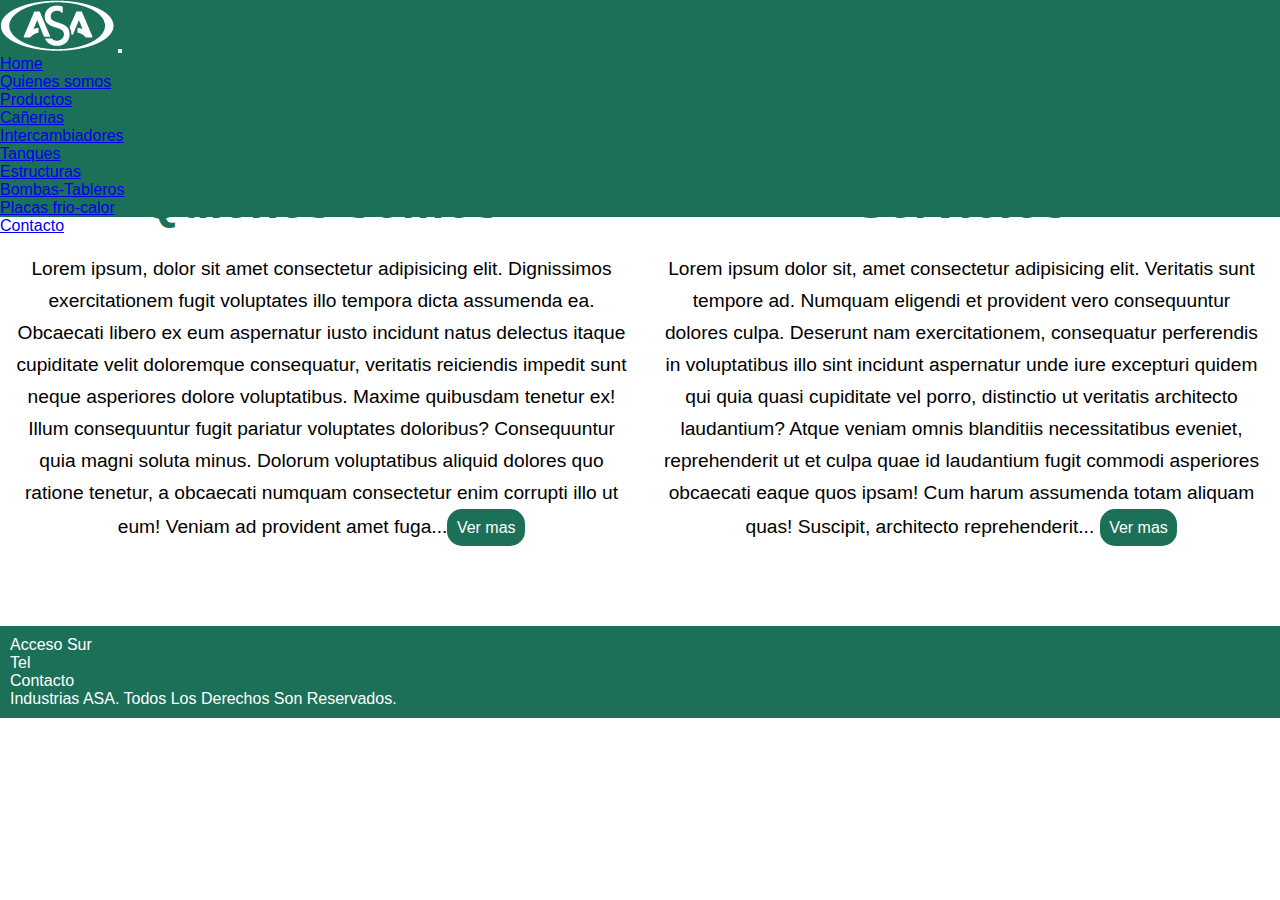
<file: index.html>
<!DOCTYPE html>
<html lang="es">
<head>
    <meta charset="UTF-8">
    <meta http-equiv="X-UA-Compatible" content="IE=edge">
    <meta name="viewport" content="width=device-width, initial-scale=1.0">
    <link rel="stylesheet" href="https://cdnjs.cloudflare.com/ajax/libs/font-awesome/6.1.2/css/all.min.css" integrity="sha512-1sCRPdkRXhBV2PBLUdRb4tMg1w2YPf37qatUFeS7zlBy7jJI8Lf4VHwWfZZfpXtYSLy85pkm9GaYVYMfw5BC1A==" crossorigin="anonymous" referrerpolicy="no-referrer" />
    <link rel="shortcut icon" href="img/ASA logo.png">
    <link rel="stylesheet" href="estilos.css">
    <link href="https://cdn.jsdelivr.net/npm/bootstrap@5.2.0/dist/css/bootstrap.min.css" rel="stylesheet" integrity="sha384-gH2yIJqKdNHPEq0n4Mqa/HGKIhSkIHeL5AyhkYV8i59U5AR6csBvApHHNl/vI1Bx" crossorigin="anonymous">
    <title>Industrias ASA</title>
</head>
<body>
    <header>
    <!--navbar - inicio-->
        <!-- <nav class="navbar navbar-expand-md  navbar-dark">
            <div class="container-fluid">
            <a class="navbar-brand" href="#"><img src="./img/ASA logo.png" alt=""></a>
            <button class="navbar-toggler" type="button" data-bs-toggle="collapse" data-bs-target="#collapsibleNavbar">
                <span class="navbar-toggler-icon"></span>
            </button>
            <div class="collapse navbar-collapse" id="collapsibleNavbar">
                <ul class="navbar-nav">
                <li class="nav-item">
                    <a class="nav-link" href="#">Home</a>
                </li>
                <li class="nav-item">
                    <a class="nav-link" href="./pages/qs.html">Quienes somos</a>
                </li>
                <li class="nav-item dropdown">
                    <a class="nav-link dropdown-toggle" href="#" role="button" data-bs-toggle="dropdown">Productos</a>
                    <ul class="dropdown-menu">
                    <li><a class="dropdown-item" href="#">Division de embotellado</a></li>
                    <li><a class="dropdown-item" href="#">Division de tanques</a></li>
                    <li><a class="dropdown-item" href="#">Energia renovable</a></li>
                    <li><a class="dropdown-item" href="#">Varios</a></li>
                    </ul>
                </li>
                <li class="nav-item">
                    <a class="nav-link" href="#">Contacto</a>
                </li>  
                </ul>
            </div>
            </div>
        </nav> -->
          <!--navbar - inicio-->
          <nav class="navbar navbar-expand-sm navbar-dark">
              <div class="container-fluid">
                <a class="navbar-brand" href="#"><img src="img/ASA logo.png" alt=""></a>
                <button class="navbar-toggler" type="button" data-bs-toggle="collapse" data-bs-target="#collapsibleNavbar">
                  <span class="navbar-toggler-icon"></span>
                </button>
                <div class="collapse navbar-collapse" id="collapsibleNavbar">
                  <ul class="navbar-nav">
                    <li class="nav-item">
                      <a class="nav-link" href="index.html">Home</a>
                    </li>
                    <li class="nav-item">
                      <a class="nav-link" href="./pages/qs.html">Quienes somos</a>
                    </li>
                    <li class="nav-item dropdown">
                      <a class="nav-link dropdown-toggle" href="productos.html" role="button" data-bs-toggle="dropdown">Productos</a>
                      <ul class="dropdown-menu">
                      <li><a class="dropdown-item" href="./pages/cañerias.html">Cañerias</a></li>
                      <li><a class="dropdown-item" href="./pages/intercambiadores.html">Intercambiadores</a></li>
                      <li><a class="dropdown-item" href="./pages/tanques.html">Tanques</a></li>
                      <li><a class="dropdown-item" href="./pages/estructuras.html">Estructuras</a></li>
                      <li><a class="dropdown-item" href="./pages/bombas-tableros.html">Bombas-Tableros</a></li>
                      <li><a class="dropdown-item" href="./pages/placasFC.html">Placas frio-calor</a></li>
                      </ul>
                  </li>
                    <li class="nav-item">
                      <a class="nav-link" href="./pages/contacto.html">Contacto</a>
                    </li>
                  </ul>
                </div>
              </div>
            </nav>
      
    <!-- navbar - fin -->
    </header>

    <main>
        <section class="info">
            <div class="info__qs">
                <h1 class="info__qs__titulo">Quienes somos</h1>
                <p class="info__qs__detalle">Lorem ipsum, dolor sit amet consectetur adipisicing elit. Dignissimos exercitationem fugit voluptates illo tempora dicta assumenda ea. Obcaecati libero ex eum aspernatur iusto incidunt natus delectus itaque cupiditate velit doloremque consequatur, veritatis reiciendis impedit sunt neque asperiores dolore voluptatibus. Maxime quibusdam tenetur ex! Illum consequuntur fugit pariatur voluptates doloribus? Consequuntur quia magni soluta minus. Dolorum voluptatibus aliquid dolores quo ratione tenetur, a obcaecati numquam consectetur enim corrupti illo ut eum! Veniam ad provident amet fuga...<button class="buttonVM"><a class="buttonVM__link" href="./pages/qs.html">Ver mas</a></button</p>
            </div> <br>
            
            <div class="info__servicios">
                <h2 class="info__servicios__titulo">Servicios</h2>
                <p class="info__servicios__detalle">Lorem ipsum dolor sit, amet consectetur adipisicing elit. Veritatis sunt tempore ad. Numquam eligendi et provident vero consequuntur dolores culpa. Deserunt nam exercitationem, consequatur perferendis in voluptatibus illo sint incidunt aspernatur unde iure excepturi quidem qui quia quasi cupiditate vel porro, distinctio ut veritatis architecto laudantium? Atque veniam omnis blanditiis necessitatibus eveniet, reprehenderit ut et culpa quae id laudantium fugit commodi asperiores obcaecati eaque quos ipsam! Cum harum assumenda totam aliquam quas! Suscipit, architecto reprehenderit... <button class="buttonVM"><a class="buttonVM__link" href="">Ver mas</a></button></p>
            </div>

        </section>
    </main>

    <footer class="foot">
        <aside class="foot__inf"><a href="#"><i class="fa-solid fa-location-dot"></i></a>acceso sur</aside>
        <aside class="foot__inf"><a href="#"><i class="fa-solid fa-phone"></i></a> tel</aside>
        <aside class="foot__inf"><a href="#"><i class="fa-solid fa-at"></i></a> contacto</aside>
        <aside class="foot__inf">Industrias ASA. Todos los derechos son reservados.</aside>
    </footer>



<script src="https://cdn.jsdelivr.net/npm/@popperjs/core@2.11.5/dist/umd/popper.min.js" integrity="sha384-Xe+8cL9oJa6tN/veChSP7q+mnSPaj5Bcu9mPX5F5xIGE0DVittaqT5lorf0EI7Vk" crossorigin="anonymous"></script>
<script src="https://cdn.jsdelivr.net/npm/bootstrap@5.2.0/dist/js/bootstrap.min.js" integrity="sha384-ODmDIVzN+pFdexxHEHFBQH3/9/vQ9uori45z4JjnFsRydbmQbmL5t1tQ0culUzyK" crossorigin="anonymous"></script>
</body>
</html>
</file>
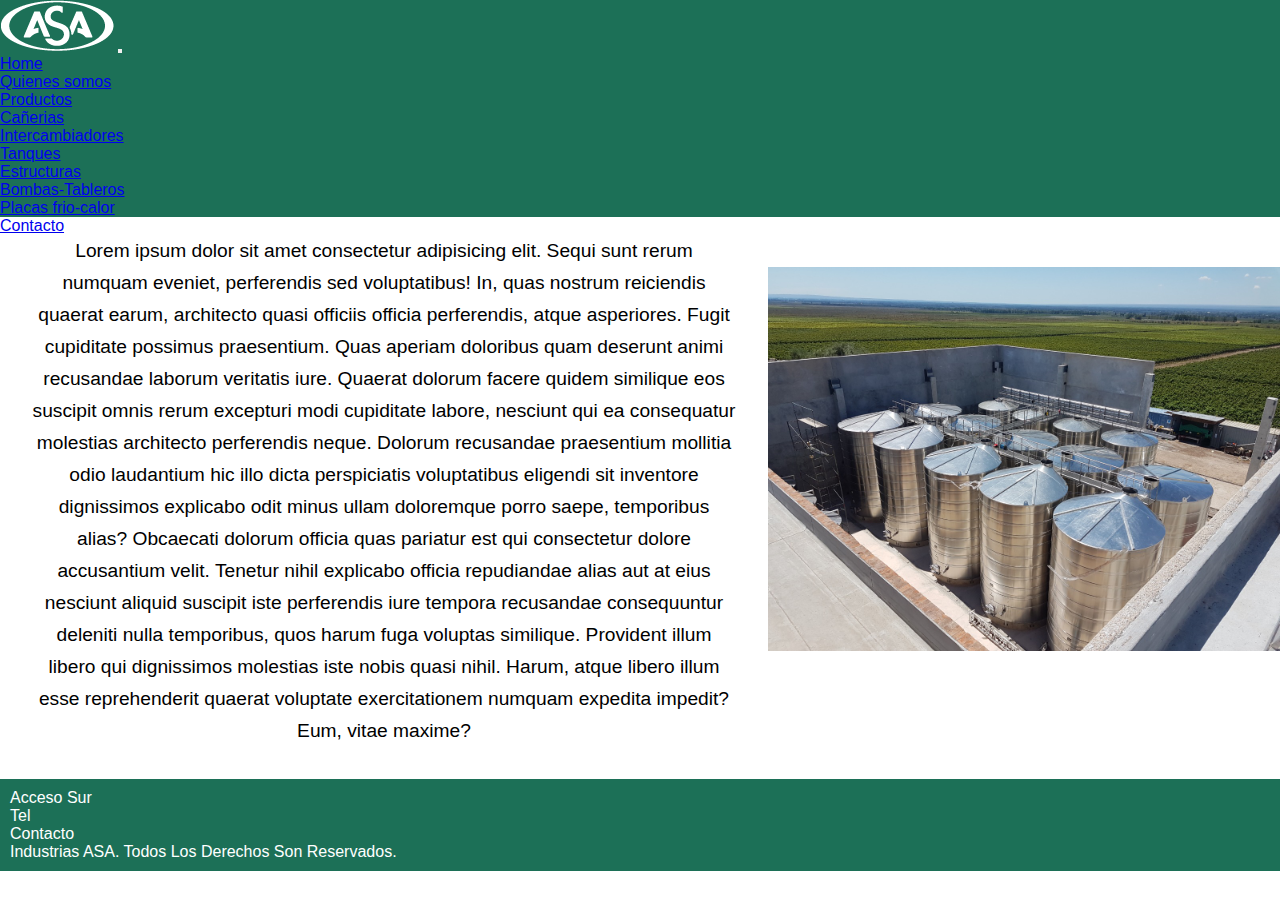
<file: tanques.html>
<!DOCTYPE html>
<html lang="es">
<head>
    <meta charset="UTF-8">
    <meta http-equiv="X-UA-Compatible" content="IE=edge">
    <meta name="viewport" content="width=device-width, initial-scale=1.0">
    <link rel="stylesheet" href="https://cdnjs.cloudflare.com/ajax/libs/font-awesome/6.1.2/css/all.min.css" integrity="sha512-1sCRPdkRXhBV2PBLUdRb4tMg1w2YPf37qatUFeS7zlBy7jJI8Lf4VHwWfZZfpXtYSLy85pkm9GaYVYMfw5BC1A==" crossorigin="anonymous" referrerpolicy="no-referrer" />
    <link rel="shortcut icon" href="../img/ASA logo.png">
    <link rel="stylesheet" href="../estilos.css">
    <link href="https://cdn.jsdelivr.net/npm/bootstrap@5.2.0/dist/css/bootstrap.min.css" rel="stylesheet" integrity="sha384-gH2yIJqKdNHPEq0n4Mqa/HGKIhSkIHeL5AyhkYV8i59U5AR6csBvApHHNl/vI1Bx" crossorigin="anonymous">
    <title>Industrias ASA | Tanques</title>
</head>
<body>
    <header>
        <!--navbar - inicio-->
        <nav class="navbar navbar-expand-sm navbar-dark">
            <div class="container-fluid">
              <a class="navbar-brand" href="#"><img src="../img/ASA logo.png" alt=""></a>
              <button class="navbar-toggler" type="button" data-bs-toggle="collapse" data-bs-target="#collapsibleNavbar">
                <span class="navbar-toggler-icon"></span>
              </button>
              <div class="collapse navbar-collapse" id="collapsibleNavbar">
                <ul class="navbar-nav">
                  <li class="nav-item">
                    <a class="nav-link" href="../index.html">Home</a>
                  </li>
                  <li class="nav-item">
                    <a class="nav-link" href="qs.html">Quienes somos</a>
                  </li>
                  <li class="nav-item dropdown">
                    <a class="nav-link dropdown-toggle" href="productos.html" role="button" data-bs-toggle="dropdown">Productos</a>
                    <ul class="dropdown-menu">
                    <li><a class="dropdown-item" href="cañerias.html">Cañerias</a></li>
                    <li><a class="dropdown-item" href="intercambiadores.html">Intercambiadores</a></li>
                    <li><a class="dropdown-item" href="#">Tanques</a></li>
                    <li><a class="dropdown-item" href="estructuras.html">Estructuras</a></li>
                    <li><a class="dropdown-item" href="bombas-tableros.html">Bombas-Tableros</a></li>
                    <li><a class="dropdown-item" href="placasFC.html">Placas frio-calor</a></li>
                    </ul>
                </li>
                  <li class="nav-item">
                    <a class="nav-link" href="contacto.html">Contacto</a>
                  </li>
                </ul>
              </div>
            </div>
          </nav>
    </header>
    <main class="info">
        <div class="info__tanques">
            <h1 class="info__tanques__titulo">Tanques</h1>
            <p class="info__tanques__detalle">Lorem ipsum dolor sit amet consectetur adipisicing elit. Sequi sunt rerum numquam eveniet, perferendis sed voluptatibus! In, quas nostrum reiciendis quaerat earum, architecto quasi officiis officia perferendis, atque asperiores. Fugit cupiditate possimus praesentium. Quas aperiam doloribus quam deserunt animi recusandae laborum veritatis iure. Quaerat dolorum facere quidem similique eos suscipit omnis rerum excepturi modi cupiditate labore, nesciunt qui ea consequatur molestias architecto perferendis neque. Dolorum recusandae praesentium mollitia odio laudantium hic illo dicta perspiciatis voluptatibus eligendi sit inventore dignissimos explicabo odit minus ullam doloremque porro saepe, temporibus alias? Obcaecati dolorum officia quas pariatur est qui consectetur dolore accusantium velit. Tenetur nihil explicabo officia repudiandae alias aut at eius nesciunt aliquid suscipit iste perferendis iure tempora recusandae consequuntur deleniti nulla temporibus, quos harum fuga voluptas similique. Provident illum libero qui dignissimos molestias iste nobis quasi nihil. Harum, atque libero illum esse reprehenderit quaerat voluptate exercitationem numquam expedita impedit? Eum, vitae maxime?</p>
        </div>
        <div class="info__img">
            <div class="info__img__img">
                <img src="../img/tanques1.jpeg" alt="">
            </div>
        </div>
    </main>

    <footer class="foot">
        <aside class="foot__inf"><a href="#"><i class="fa-solid fa-location-dot"></i></a>acceso sur</aside>
        <aside class="foot__inf"><a href="#"><i class="fa-solid fa-phone"></i></a> tel</aside>
        <aside class="foot__inf"><a href="#"><i class="fa-solid fa-at"></i></a> contacto</aside>
        <aside class="foot__inf">Industrias ASA. Todos los derechos son reservados.</aside>


        <script src="https://cdn.jsdelivr.net/npm/@popperjs/core@2.11.5/dist/umd/popper.min.js" integrity="sha384-Xe+8cL9oJa6tN/veChSP7q+mnSPaj5Bcu9mPX5F5xIGE0DVittaqT5lorf0EI7Vk" crossorigin="anonymous"></script>
    <script src="https://cdn.jsdelivr.net/npm/bootstrap@5.2.0/dist/js/bootstrap.min.js" integrity="sha384-ODmDIVzN+pFdexxHEHFBQH3/9/vQ9uori45z4JjnFsRydbmQbmL5t1tQ0culUzyK" crossorigin="anonymous"></script>
</body>
</html>
</file>
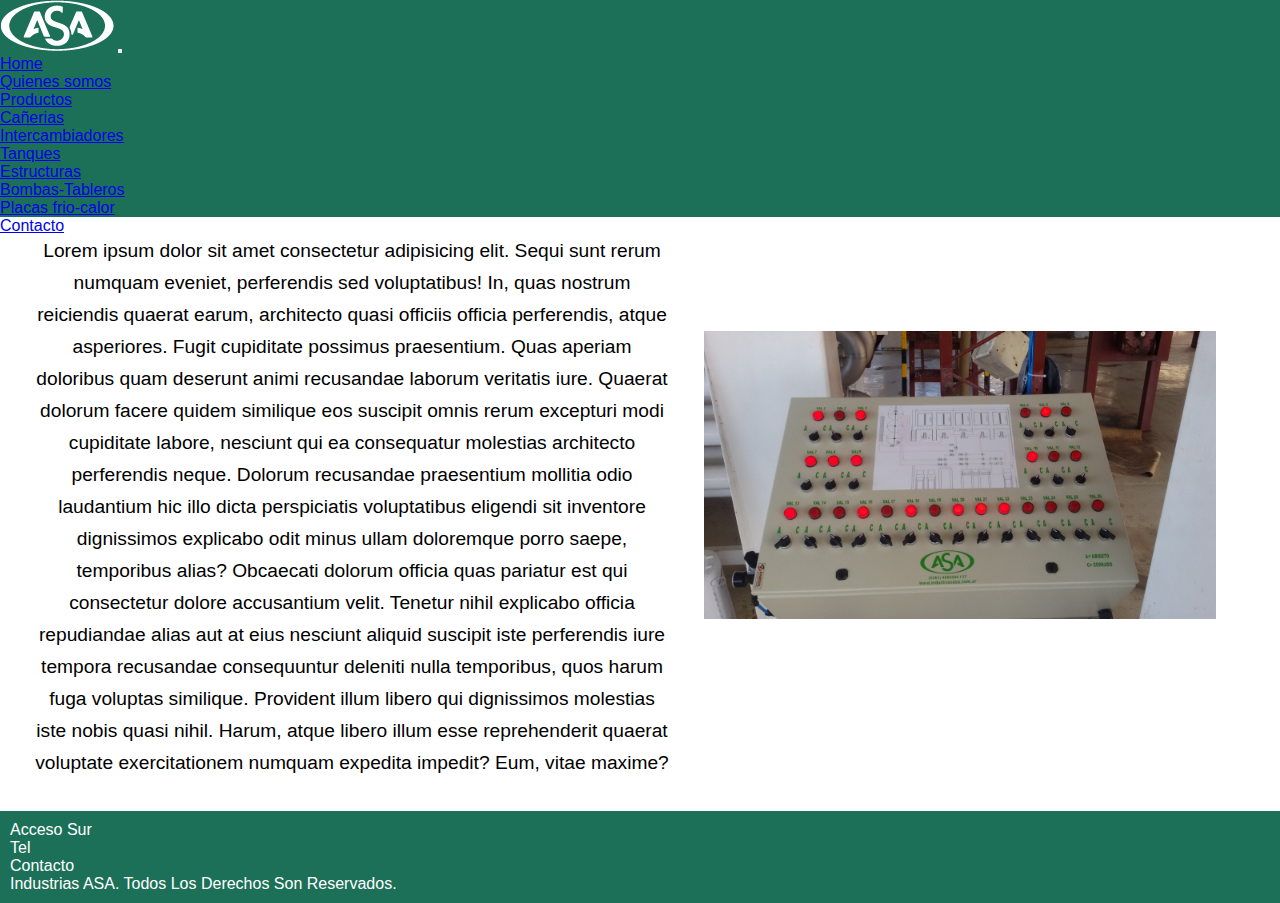
<file: pages/bombas-tableros.html>
<!DOCTYPE html>
<html lang="es">
<head>
    <meta charset="UTF-8">
    <meta http-equiv="X-UA-Compatible" content="IE=edge">
    <meta name="viewport" content="width=device-width, initial-scale=1.0">
    <link rel="stylesheet" href="https://cdnjs.cloudflare.com/ajax/libs/font-awesome/6.1.2/css/all.min.css" integrity="sha512-1sCRPdkRXhBV2PBLUdRb4tMg1w2YPf37qatUFeS7zlBy7jJI8Lf4VHwWfZZfpXtYSLy85pkm9GaYVYMfw5BC1A==" crossorigin="anonymous" referrerpolicy="no-referrer" />
    <link rel="shortcut icon" href="../img/ASA logo.png">
    <link rel="stylesheet" href="../estilos.css">
    <link href="https://cdn.jsdelivr.net/npm/bootstrap@5.2.0/dist/css/bootstrap.min.css" rel="stylesheet" integrity="sha384-gH2yIJqKdNHPEq0n4Mqa/HGKIhSkIHeL5AyhkYV8i59U5AR6csBvApHHNl/vI1Bx" crossorigin="anonymous">
    <title>Industrias ASA | Bombas-Tableros</title>
</head>
<body>
    <header>
        <!--navbar - inicio-->
        <nav class="navbar navbar-expand-sm navbar-dark">
            <div class="container-fluid">
              <a class="navbar-brand" href="#"><img src="../img/ASA logo.png" alt=""></a>
              <button class="navbar-toggler" type="button" data-bs-toggle="collapse" data-bs-target="#collapsibleNavbar">
                <span class="navbar-toggler-icon"></span>
              </button>
              <div class="collapse navbar-collapse" id="collapsibleNavbar">
                <ul class="navbar-nav">
                  <li class="nav-item">
                    <a class="nav-link" href="../index.html">Home</a>
                  </li>
                  <li class="nav-item">
                    <a class="nav-link" href="qs.html">Quienes somos</a>
                  </li>
                  <li class="nav-item dropdown">
                    <a class="nav-link dropdown-toggle" href="productos.html" role="button" data-bs-toggle="dropdown">Productos</a>
                    <ul class="dropdown-menu">
                    <li><a class="dropdown-item" href="cañerias.html">Cañerias</a></li>
                    <li><a class="dropdown-item" href="intercambiadores.html">Intercambiadores</a></li>
                    <li><a class="dropdown-item" href="tanques.html">Tanques</a></li>
                    <li><a class="dropdown-item" href="estructuras.html">Estructuras</a></li>
                    <li><a class="dropdown-item" href="#">Bombas-Tableros</a></li>
                    <li><a class="dropdown-item" href="placasFC.html">Placas frio-calor</a></li>
                    </ul>
                </li>
                  <li class="nav-item">
                    <a class="nav-link" href="contacto.html">Contacto</a>
                  </li>
                </ul>
              </div>
            </div>
          </nav>
    </header>
    <main class="info">
        <div class="info__byt">
            <h1 class="info__byt__titulo">Bombas y Tableros</h1>
            <p class="info__byt__detalle">Lorem ipsum dolor sit amet consectetur adipisicing elit. Sequi sunt rerum numquam eveniet, perferendis sed voluptatibus! In, quas nostrum reiciendis quaerat earum, architecto quasi officiis officia perferendis, atque asperiores. Fugit cupiditate possimus praesentium. Quas aperiam doloribus quam deserunt animi recusandae laborum veritatis iure. Quaerat dolorum facere quidem similique eos suscipit omnis rerum excepturi modi cupiditate labore, nesciunt qui ea consequatur molestias architecto perferendis neque. Dolorum recusandae praesentium mollitia odio laudantium hic illo dicta perspiciatis voluptatibus eligendi sit inventore dignissimos explicabo odit minus ullam doloremque porro saepe, temporibus alias? Obcaecati dolorum officia quas pariatur est qui consectetur dolore accusantium velit. Tenetur nihil explicabo officia repudiandae alias aut at eius nesciunt aliquid suscipit iste perferendis iure tempora recusandae consequuntur deleniti nulla temporibus, quos harum fuga voluptas similique. Provident illum libero qui dignissimos molestias iste nobis quasi nihil. Harum, atque libero illum esse reprehenderit quaerat voluptate exercitationem numquam expedita impedit? Eum, vitae maxime?</p>
        </div>
        <div class="info__img">
            <div class="info__img__img">
                <img src="../img/tablero.jpeg" alt="">
            </div>
        </div>
    </main>

     <footer class="foot">
      <aside class="foot__inf"><a href="#"><i class="fa-solid fa-location-dot"></i></a>acceso sur</aside>
      <aside class="foot__inf"><a href="#"><i class="fa-solid fa-phone"></i></a> tel</aside>
      <aside class="foot__inf"><a href="#"><i class="fa-solid fa-at"></i></a> contacto</aside>
      <aside class="foot__inf">Industrias ASA. Todos los derechos son reservados.</aside>


      <script src="https://cdn.jsdelivr.net/npm/@popperjs/core@2.11.5/dist/umd/popper.min.js" integrity="sha384-Xe+8cL9oJa6tN/veChSP7q+mnSPaj5Bcu9mPX5F5xIGE0DVittaqT5lorf0EI7Vk" crossorigin="anonymous"></script>
  <script src="https://cdn.jsdelivr.net/npm/bootstrap@5.2.0/dist/js/bootstrap.min.js" integrity="sha384-ODmDIVzN+pFdexxHEHFBQH3/9/vQ9uori45z4JjnFsRydbmQbmL5t1tQ0culUzyK" crossorigin="anonymous"></script>
</body>
</html>
</file>
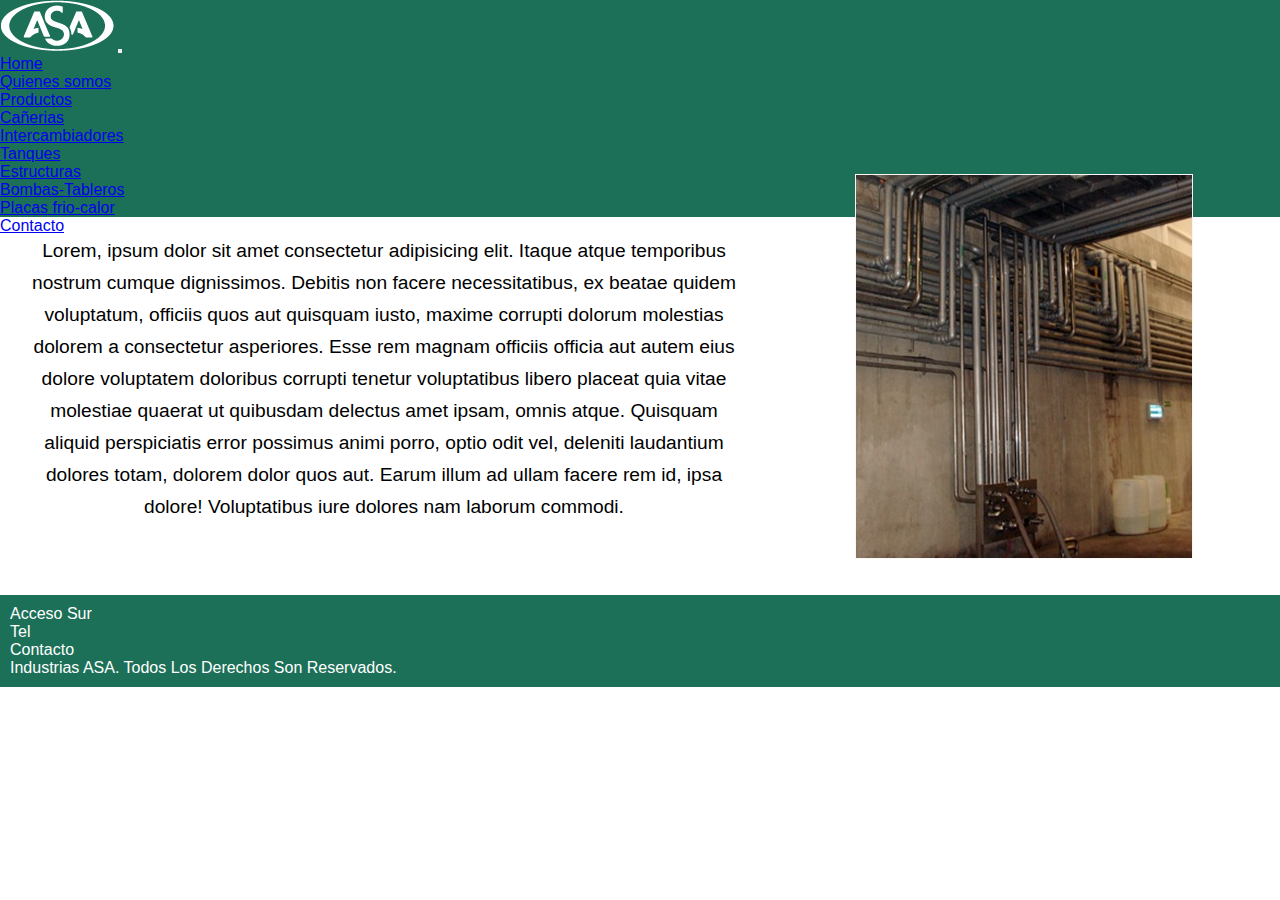
<file: pages/cañerias.html>
<!DOCTYPE html>
<html lang="es">
<head>
    <meta charset="UTF-8">
    <meta http-equiv="X-UA-Compatible" content="IE=edge">
    <meta name="viewport" content="width=device-width, initial-scale=1.0">
    <link rel="stylesheet" href="https://cdnjs.cloudflare.com/ajax/libs/font-awesome/6.1.2/css/all.min.css" integrity="sha512-1sCRPdkRXhBV2PBLUdRb4tMg1w2YPf37qatUFeS7zlBy7jJI8Lf4VHwWfZZfpXtYSLy85pkm9GaYVYMfw5BC1A==" crossorigin="anonymous" referrerpolicy="no-referrer" />
    <link rel="shortcut icon" href="../img/ASA logo.png">
    <link rel="stylesheet" href="../estilos.css">
    <link href="https://cdn.jsdelivr.net/npm/bootstrap@5.2.0/dist/css/bootstrap.min.css" rel="stylesheet" integrity="sha384-gH2yIJqKdNHPEq0n4Mqa/HGKIhSkIHeL5AyhkYV8i59U5AR6csBvApHHNl/vI1Bx" crossorigin="anonymous">
    <title>Industrias ASA | Cañerias</title>
</head>
<body>
    <header>
        <!--navbar - inicio-->
        <nav class="navbar navbar-expand-sm navbar-dark">
            <div class="container-fluid">
              <a class="navbar-brand" href="#"><img src="../img/ASA logo.png" alt=""></a>
              <button class="navbar-toggler" type="button" data-bs-toggle="collapse" data-bs-target="#collapsibleNavbar">
                <span class="navbar-toggler-icon"></span>
              </button>
              <div class="collapse navbar-collapse" id="collapsibleNavbar">
                <ul class="navbar-nav">
                  <li class="nav-item">
                    <a class="nav-link" href="../index.html">Home</a>
                  </li>
                  <li class="nav-item">
                    <a class="nav-link" href="qs.html">Quienes somos</a>
                  </li>
                  <li class="nav-item dropdown">
                    <a class="nav-link dropdown-toggle" href="productos.html" role="button" data-bs-toggle="dropdown">Productos</a>
                    <ul class="dropdown-menu">
                    <li><a class="dropdown-item" href="#">Cañerias</a></li>
                    <li><a class="dropdown-item" href="intercambiadores.html">Intercambiadores</a></li>
                    <li><a class="dropdown-item" href="tanques.html">Tanques</a></li>
                    <li><a class="dropdown-item" href="estructuras.html">Estructuras</a></li>
                    <li><a class="dropdown-item" href="bombas-tableros.html">Bombas-Tableros</a></li>
                    <li><a class="dropdown-item" href="placasFC.html">Placas frio-calor</a></li>
                    </ul>
                </li>
                  <li class="nav-item">
                    <a class="nav-link" href="contacto.html">Contacto</a>
                  </li>
                </ul>
              </div>
            </div>
          </nav>
    </header>
    <main class="info">
        <div class="info__cañerias">
          <h1 class="info__cañerias__titulo">Cañerias</h1>
            <p class="info__cañerias__detalle">Lorem, ipsum dolor sit amet consectetur adipisicing elit. Itaque atque temporibus nostrum cumque dignissimos. Debitis non facere necessitatibus, ex beatae quidem voluptatum, officiis quos aut quisquam iusto, maxime corrupti dolorum molestias dolorem a consectetur asperiores. Esse rem magnam officiis officia aut autem eius dolore voluptatem doloribus corrupti tenetur voluptatibus libero placeat quia vitae molestiae quaerat ut quibusdam delectus amet ipsam, omnis atque. Quisquam aliquid perspiciatis error possimus animi porro, optio odit vel, deleniti laudantium dolores totam, dolorem dolor quos aut. Earum illum ad ullam facere rem id, ipsa dolore! Voluptatibus iure dolores nam laborum commodi.</p>
        </div>
        <div class="info__img">
          <div class="info__img__img">
            <img src="../img/cañerias.jpeg" alt="">
          </div>
        </div>
    </main>


    <footer class="foot">
      <aside class="foot__inf"><a href="#"><i class="fa-solid fa-location-dot"></i></a>acceso sur</aside>
      <aside class="foot__inf"><a href="#"><i class="fa-solid fa-phone"></i></a> tel</aside>
      <aside class="foot__inf"><a href="#"><i class="fa-solid fa-at"></i></a> contacto</aside>
      <aside class="foot__inf">Industrias ASA. Todos los derechos son reservados.</aside>
  </footer>









    <script src="https://cdn.jsdelivr.net/npm/@popperjs/core@2.11.5/dist/umd/popper.min.js" integrity="sha384-Xe+8cL9oJa6tN/veChSP7q+mnSPaj5Bcu9mPX5F5xIGE0DVittaqT5lorf0EI7Vk" crossorigin="anonymous"></script>
<script src="https://cdn.jsdelivr.net/npm/bootstrap@5.2.0/dist/js/bootstrap.min.js" integrity="sha384-ODmDIVzN+pFdexxHEHFBQH3/9/vQ9uori45z4JjnFsRydbmQbmL5t1tQ0culUzyK" crossorigin="anonymous"></script>
</body>
</html>
</file>
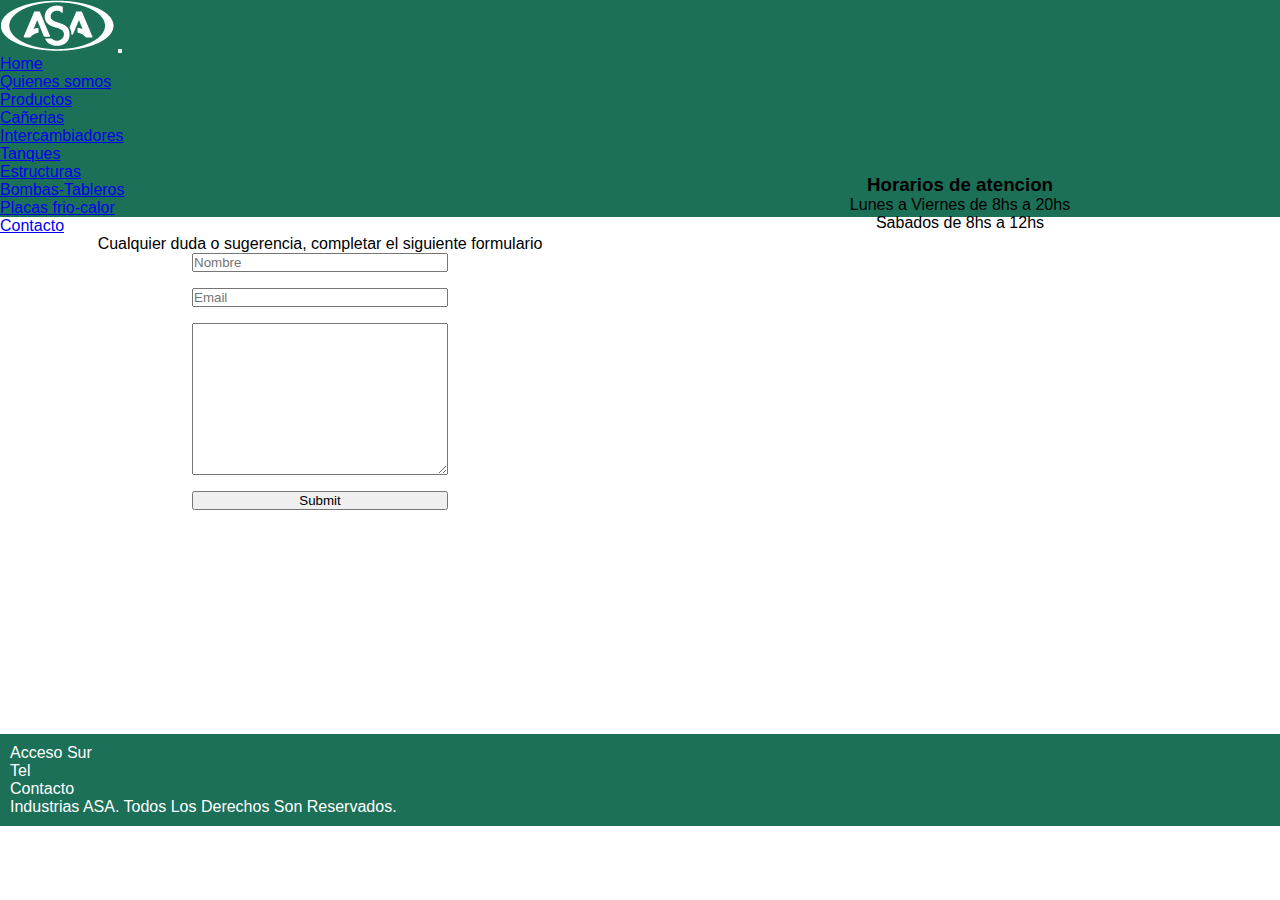
<file: pages/contacto.html>
<!DOCTYPE html>
<html lang="en">
<head>
    <meta charset="UTF-8">
    <meta http-equiv="X-UA-Compatible" content="IE=edge">
    <meta name="viewport" content="width=device-width, initial-scale=1.0">
    <link rel="stylesheet" href="https://cdnjs.cloudflare.com/ajax/libs/font-awesome/6.1.2/css/all.min.css" integrity="sha512-1sCRPdkRXhBV2PBLUdRb4tMg1w2YPf37qatUFeS7zlBy7jJI8Lf4VHwWfZZfpXtYSLy85pkm9GaYVYMfw5BC1A==" crossorigin="anonymous" referrerpolicy="no-referrer" />
    <link rel="shortcut icon" href="../img/ASA logo.png">
    <link rel="stylesheet" href="../estilos.css">
    <link href="https://cdn.jsdelivr.net/npm/bootstrap@5.2.0/dist/css/bootstrap.min.css" rel="stylesheet" integrity="sha384-gH2yIJqKdNHPEq0n4Mqa/HGKIhSkIHeL5AyhkYV8i59U5AR6csBvApHHNl/vI1Bx" crossorigin="anonymous">
    <title>Industrias ASA | Contacto</title>
</head>
<body>
    <header>
        <!--navbar - inicio-->
        <nav class="navbar navbar-expand-sm navbar-dark">
          <div class="container-fluid">
            <a class="navbar-brand" href="#"><img src="../img/ASA logo.png" alt=""></a>
            <button class="navbar-toggler" type="button" data-bs-toggle="collapse" data-bs-target="#collapsibleNavbar">
              <span class="navbar-toggler-icon"></span>
            </button>
            <div class="collapse navbar-collapse" id="collapsibleNavbar">
              <ul class="navbar-nav">
                <li class="nav-item">
                  <a class="nav-link" href="../index.html">Home</a>
                </li>
                <li class="nav-item">
                  <a class="nav-link" href="qs.html">Quienes somos</a>
                </li>
                <li class="nav-item dropdown">
                  <a class="nav-link dropdown-toggle" href="productos.html" role="button" data-bs-toggle="dropdown">Productos</a>
                  <ul class="dropdown-menu">
                  <li><a class="dropdown-item" href="cañerias.html">Cañerias</a></li>
                  <li><a class="dropdown-item" href="intercambiadores.html">Intercambiadores</a></li>
                  <li><a class="dropdown-item" href="tanques">Tanques</a></li>
                  <li><a class="dropdown-item" href="estructuras.html">Estructuras</a></li>
                  <li><a class="dropdown-item" href="bombas-tableros.html">Bombas-Tableros</a></li>
                  <li><a class="dropdown-item" href="placasFC.html">Placas frio-calor</a></li>
                  </ul>
              </li>
                <li class="nav-item">
                  <a class="nav-link" href="contacto.html">Contacto</a>
                </li>
              </ul>
            </div>
          </div>
        </nav>
        <!-- navbar - fin -->
        </header>
        <main class="info">
            <div class="info__contacto">

                <h1 class="info__contacto__titulo">Contacto</h1>
                <p class="info__contacto__detalle">Cualquier duda o sugerencia, completar el siguiente formulario</p>
                <div class="info__contacto__formulario">
                <form action="enviar.php" method="post" enctype="text/plain" netlify>
                    <!-- <label for="nombre"></label> -->
                    <input type="text" name="nombre" placeholder="Nombre" required class="input">
                    
                    <!-- <label for="mail"></label> -->
                    <input type="email" name="mail" placeholder="Email" required class="input">
                    
                    <textarea name="comentarios" id cols="30" rows="10" placeholder="Mensaje" required class="input">
                    </textarea>
                    
                    <input type="submit" class="enviar">
                </form>
            </div>
            </div>
            <div class="info__masInfo">
                <div class="info__masInfo__horarios">
                    <h3>Horarios de atencion</h3>
                    <p class="info__masInfo__horarios__lun">Lunes a Viernes de 8hs a 20hs</p>
                    <p class="info__masInfo__horarios__sab">Sabados de 8hs a 12hs</p>
                </div>
                <div class="info__masInfo__mapa">
                    <iframe src="https://www.google.com/maps/embed?pb=!1m18!1m12!1m3!1d3343.88726546767!2d-68.87475148427424!3d-33.05943468493786!2m3!1f0!2f0!3f0!3m2!1i1024!2i768!4f13.1!3m3!1m2!1s0x967e7525c52ada55%3A0xa67410a3e46af2ca!2sIndustrias%20Asa!5e0!3m2!1ses!2sar!4v1661463715067!5m2!1ses!2sar" width="600" height="450" style="border:0;" allowfullscreen="" loading="lazy" referrerpolicy="no-referrer-when-downgrade"></iframe>
                </div>
            </div>
        </main>




    <footer class="foot">
        <aside class="foot__inf"><a href="#"><i class="fa-solid fa-location-dot"></i></a>acceso sur</aside>
        <aside class="foot__inf"><a href="#"><i class="fa-solid fa-phone"></i></a> tel</aside>
        <aside class="foot__inf"><a href="#"><i class="fa-solid fa-at"></i></a> contacto</aside>
        <aside class="foot__inf">Industrias ASA. Todos los derechos son reservados.</aside>
    </footer>

    <script src="https://cdn.jsdelivr.net/npm/@popperjs/core@2.11.5/dist/umd/popper.min.js" integrity="sha384-Xe+8cL9oJa6tN/veChSP7q+mnSPaj5Bcu9mPX5F5xIGE0DVittaqT5lorf0EI7Vk" crossorigin="anonymous"></script>
    <script src="https://cdn.jsdelivr.net/npm/bootstrap@5.2.0/dist/js/bootstrap.min.js" integrity="sha384-ODmDIVzN+pFdexxHEHFBQH3/9/vQ9uori45z4JjnFsRydbmQbmL5t1tQ0culUzyK" crossorigin="anonymous"></script>
</body>
</html>
</file>
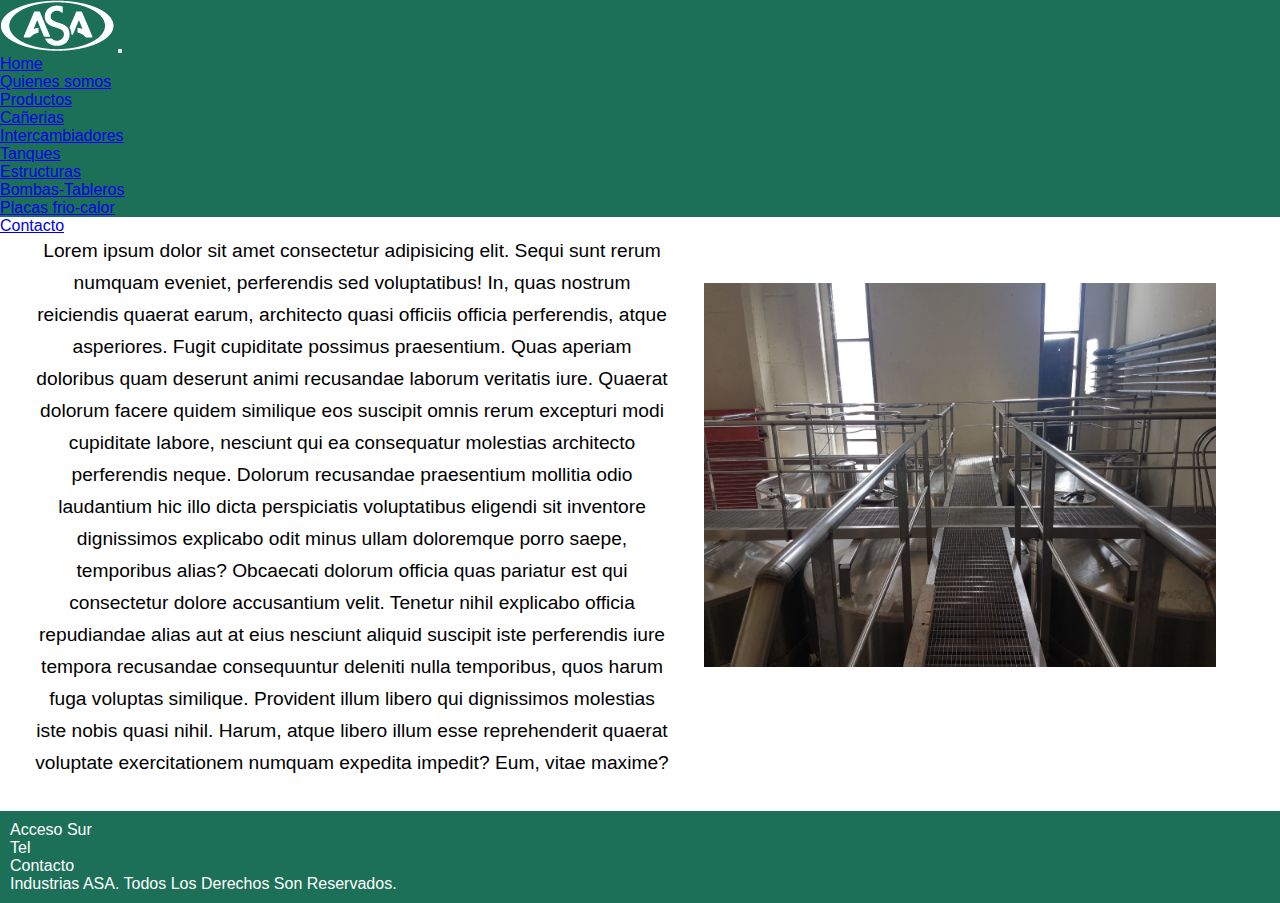
<file: pages/estructuras.html>
<!DOCTYPE html>
<html lang="es">
<head>
    <meta charset="UTF-8">
    <meta http-equiv="X-UA-Compatible" content="IE=edge">
    <meta name="viewport" content="width=device-width, initial-scale=1.0">
    <link rel="stylesheet" href="https://cdnjs.cloudflare.com/ajax/libs/font-awesome/6.1.2/css/all.min.css" integrity="sha512-1sCRPdkRXhBV2PBLUdRb4tMg1w2YPf37qatUFeS7zlBy7jJI8Lf4VHwWfZZfpXtYSLy85pkm9GaYVYMfw5BC1A==" crossorigin="anonymous" referrerpolicy="no-referrer" />
    <link rel="shortcut icon" href="../img/ASA logo.png">
    <link rel="stylesheet" href="../estilos.css">
    <link href="https://cdn.jsdelivr.net/npm/bootstrap@5.2.0/dist/css/bootstrap.min.css" rel="stylesheet" integrity="sha384-gH2yIJqKdNHPEq0n4Mqa/HGKIhSkIHeL5AyhkYV8i59U5AR6csBvApHHNl/vI1Bx" crossorigin="anonymous">
    <title>Industrias ASA | Estructuras</title>
</head>
<body>
    <header>
        <!--navbar - inicio-->
        <nav class="navbar navbar-expand-sm navbar-dark">
            <div class="container-fluid">
              <a class="navbar-brand" href="#"><img src="../img/ASA logo.png" alt=""></a>
              <button class="navbar-toggler" type="button" data-bs-toggle="collapse" data-bs-target="#collapsibleNavbar">
                <span class="navbar-toggler-icon"></span>
              </button>
              <div class="collapse navbar-collapse" id="collapsibleNavbar">
                <ul class="navbar-nav">
                  <li class="nav-item">
                    <a class="nav-link" href="../index.html">Home</a>
                  </li>
                  <li class="nav-item">
                    <a class="nav-link" href="qs.html">Quienes somos</a>
                  </li>
                  <li class="nav-item dropdown">
                    <a class="nav-link dropdown-toggle" href="productos.html" role="button" data-bs-toggle="dropdown">Productos</a>
                    <ul class="dropdown-menu">
                    <li><a class="dropdown-item" href="cañerias.html">Cañerias</a></li>
                    <li><a class="dropdown-item" href="intercambiadores.html">Intercambiadores</a></li>
                    <li><a class="dropdown-item" href="tanques.html ">Tanques</a></li>
                    <li><a class="dropdown-item" href="#">Estructuras</a></li>
                    <li><a class="dropdown-item" href="bombas-tableros.html">Bombas-Tableros</a></li>
                    <li><a class="dropdown-item" href="placasFC.html">Placas frio-calor</a></li>
                    </ul>
                </li>
                  <li class="nav-item">
                    <a class="nav-link" href="contacto.html">Contacto</a>
                  </li>
                </ul>
              </div>
            </div>
          </nav>
    </header>
    <main class="info">
        <div class="info__estructuras">
            <h1 class="info__estructuras__titulo">Estructuras</h1>
            <p class="info__estructuras__detalle">Lorem ipsum dolor sit amet consectetur adipisicing elit. Sequi sunt rerum numquam eveniet, perferendis sed voluptatibus! In, quas nostrum reiciendis quaerat earum, architecto quasi officiis officia perferendis, atque asperiores. Fugit cupiditate possimus praesentium. Quas aperiam doloribus quam deserunt animi recusandae laborum veritatis iure. Quaerat dolorum facere quidem similique eos suscipit omnis rerum excepturi modi cupiditate labore, nesciunt qui ea consequatur molestias architecto perferendis neque. Dolorum recusandae praesentium mollitia odio laudantium hic illo dicta perspiciatis voluptatibus eligendi sit inventore dignissimos explicabo odit minus ullam doloremque porro saepe, temporibus alias? Obcaecati dolorum officia quas pariatur est qui consectetur dolore accusantium velit. Tenetur nihil explicabo officia repudiandae alias aut at eius nesciunt aliquid suscipit iste perferendis iure tempora recusandae consequuntur deleniti nulla temporibus, quos harum fuga voluptas similique. Provident illum libero qui dignissimos molestias iste nobis quasi nihil. Harum, atque libero illum esse reprehenderit quaerat voluptate exercitationem numquam expedita impedit? Eum, vitae maxime?</p>
        </div>
        <div class="info__img">
            <div class="info__img__img">
                <img src="../img/estructuras.jpeg" alt="">
            </div>
        </div>
    </main>

    <footer class="foot">
      <aside class="foot__inf"><a href="#"><i class="fa-solid fa-location-dot"></i></a>acceso sur</aside>
      <aside class="foot__inf"><a href="#"><i class="fa-solid fa-phone"></i></a> tel</aside>
      <aside class="foot__inf"><a href="#"><i class="fa-solid fa-at"></i></a> contacto</aside>
      <aside class="foot__inf">Industrias ASA. Todos los derechos son reservados.</aside>


      <script src="https://cdn.jsdelivr.net/npm/@popperjs/core@2.11.5/dist/umd/popper.min.js" integrity="sha384-Xe+8cL9oJa6tN/veChSP7q+mnSPaj5Bcu9mPX5F5xIGE0DVittaqT5lorf0EI7Vk" crossorigin="anonymous"></script>
  <script src="https://cdn.jsdelivr.net/npm/bootstrap@5.2.0/dist/js/bootstrap.min.js" integrity="sha384-ODmDIVzN+pFdexxHEHFBQH3/9/vQ9uori45z4JjnFsRydbmQbmL5t1tQ0culUzyK" crossorigin="anonymous"></script>
</body>
</html>
</file>
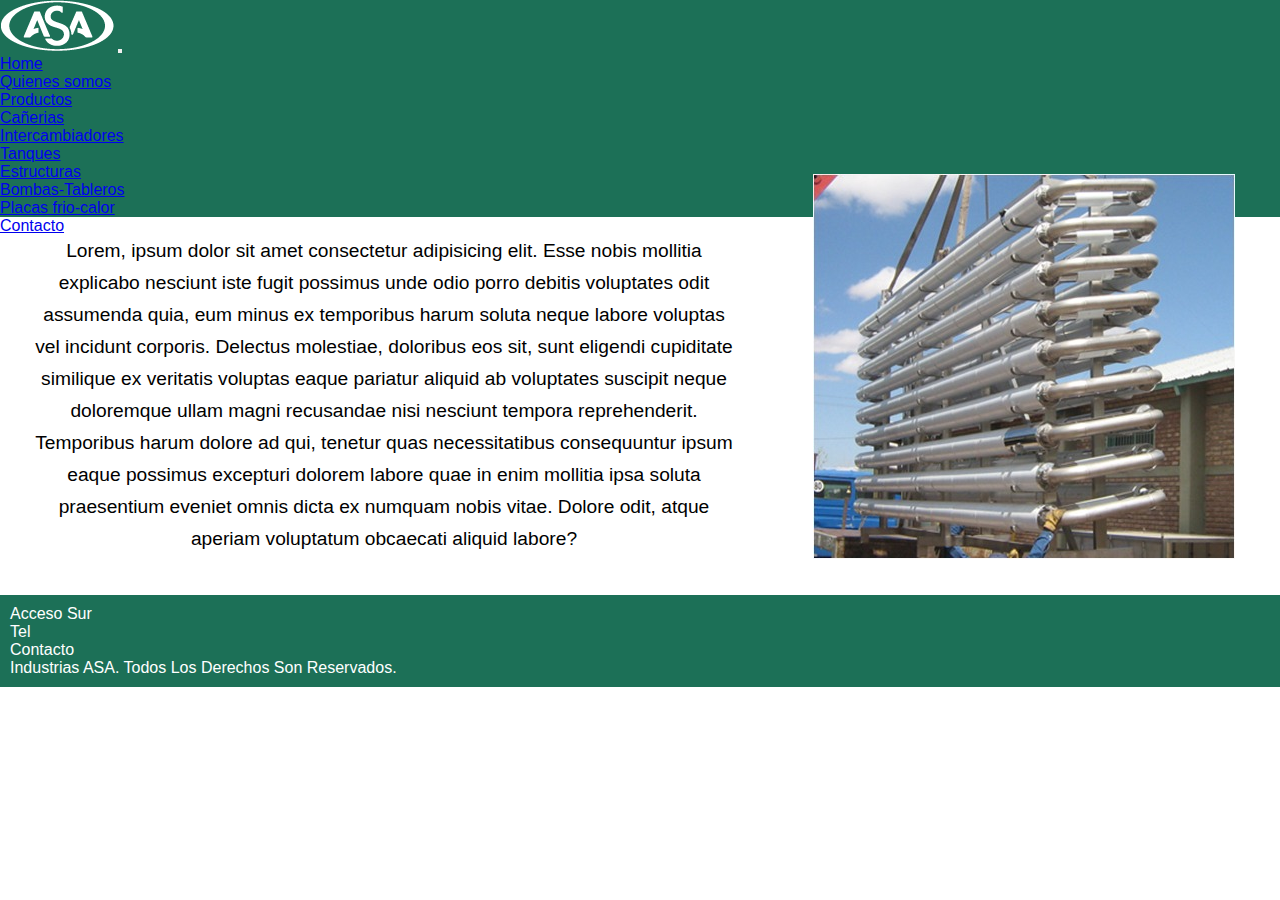
<file: pages/intercambiadores.html>
<!DOCTYPE html>
<html lang="es">
<head>
    <meta charset="UTF-8">
    <meta http-equiv="X-UA-Compatible" content="IE=edge">
    <meta name="viewport" content="width=device-width, initial-scale=1.0">
    <link rel="stylesheet" href="https://cdnjs.cloudflare.com/ajax/libs/font-awesome/6.1.2/css/all.min.css" integrity="sha512-1sCRPdkRXhBV2PBLUdRb4tMg1w2YPf37qatUFeS7zlBy7jJI8Lf4VHwWfZZfpXtYSLy85pkm9GaYVYMfw5BC1A==" crossorigin="anonymous" referrerpolicy="no-referrer" />
    <link rel="shortcut icon" href="../img/ASA logo.png">
    <link rel="stylesheet" href="../estilos.css">
    <link href="https://cdn.jsdelivr.net/npm/bootstrap@5.2.0/dist/css/bootstrap.min.css" rel="stylesheet" integrity="sha384-gH2yIJqKdNHPEq0n4Mqa/HGKIhSkIHeL5AyhkYV8i59U5AR6csBvApHHNl/vI1Bx" crossorigin="anonymous">
    <title>Industrias ASA | Intercambiadores</title>
</head>
<body>
    <header>
        <!--navbar - inicio-->
        <nav class="navbar navbar-expand-sm navbar-dark">
            <div class="container-fluid">
              <a class="navbar-brand" href="#"><img src="../img/ASA logo.png" alt=""></a>
              <button class="navbar-toggler" type="button" data-bs-toggle="collapse" data-bs-target="#collapsibleNavbar">
                <span class="navbar-toggler-icon"></span>
              </button>
              <div class="collapse navbar-collapse" id="collapsibleNavbar">
                <ul class="navbar-nav">
                  <li class="nav-item">
                    <a class="nav-link" href="../index.html">Home</a>
                  </li>
                  <li class="nav-item">
                    <a class="nav-link" href="qs.html">Quienes somos</a>
                  </li>
                  <li class="nav-item dropdown">
                    <a class="nav-link dropdown-toggle" href="productos.html" role="button" data-bs-toggle="dropdown">Productos</a>
                    <ul class="dropdown-menu">
                    <li><a class="dropdown-item" href="cañerias.html">Cañerias</a></li>
                    <li><a class="dropdown-item" href="#">Intercambiadores</a></li>
                    <li><a class="dropdown-item" href="#">Tanques</a></li>
                    <li><a class="dropdown-item" href="#">Estructuras</a></li>
                    <li><a class="dropdown-item" href="#">Bombas-Tableros</a></li>
                    <li><a class="dropdown-item" href="#">Placas frio-calor</a></li>
                    </ul>
                </li>
                  <li class="nav-item">
                    <a class="nav-link" href="contacto.html">Contacto</a>
                  </li>
                </ul>
              </div>
            </div>
          </nav>
    </header>
    <main class="info">
        <div class="info__intercambiadores">
            <h1 class="info__intercambiadores__titulo">Intercambiadores</h1>
            <p class="info__intercambiadores__detalle">Lorem, ipsum dolor sit amet consectetur adipisicing elit. Esse nobis mollitia explicabo nesciunt iste fugit possimus unde odio porro debitis voluptates odit assumenda quia, eum minus ex temporibus harum soluta neque labore voluptas vel incidunt corporis. Delectus molestiae, doloribus eos sit, sunt eligendi cupiditate similique ex veritatis voluptas eaque pariatur aliquid ab voluptates suscipit neque doloremque ullam magni recusandae nisi nesciunt tempora reprehenderit. Temporibus harum dolore ad qui, tenetur quas necessitatibus consequuntur ipsum eaque possimus excepturi dolorem labore quae in enim mollitia ipsa soluta praesentium eveniet omnis dicta ex numquam nobis vitae. Dolore odit, atque aperiam voluptatum obcaecati aliquid labore?</p>
        </div>
        <div class="info__img">
            <div class="info__img__img">
                <img src="../img/intercambiadores.jpeg" alt="">
            </div>
        </div>
    </main>

    <footer class="foot">
        <aside class="foot__inf"><a href="#"><i class="fa-solid fa-location-dot"></i></a>acceso sur</aside>
        <aside class="foot__inf"><a href="#"><i class="fa-solid fa-phone"></i></a> tel</aside>
        <aside class="foot__inf"><a href="#"><i class="fa-solid fa-at"></i></a> contacto</aside>
        <aside class="foot__inf">Industrias ASA. Todos los derechos son reservados.</aside>
    </footer>

    <script src="https://cdn.jsdelivr.net/npm/@popperjs/core@2.11.5/dist/umd/popper.min.js" integrity="sha384-Xe+8cL9oJa6tN/veChSP7q+mnSPaj5Bcu9mPX5F5xIGE0DVittaqT5lorf0EI7Vk" crossorigin="anonymous"></script>
    <script src="https://cdn.jsdelivr.net/npm/bootstrap@5.2.0/dist/js/bootstrap.min.js" integrity="sha384-ODmDIVzN+pFdexxHEHFBQH3/9/vQ9uori45z4JjnFsRydbmQbmL5t1tQ0culUzyK" crossorigin="anonymous"></script>
</body>
</html>
</file>
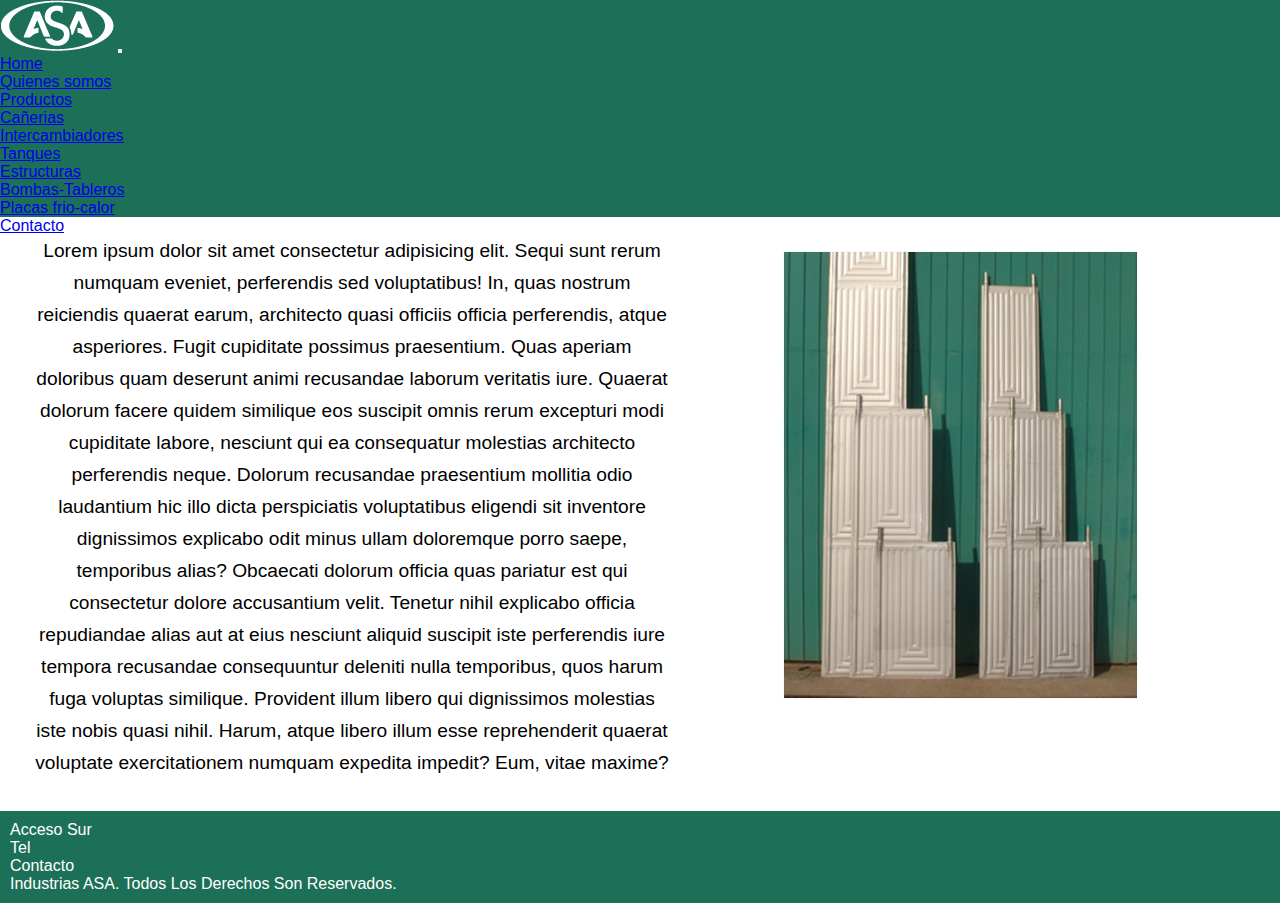
<file: pages/placasFC.html>
<!DOCTYPE html>
<html lang="es">
<head>
    <meta charset="UTF-8">
    <meta http-equiv="X-UA-Compatible" content="IE=edge">
    <meta name="viewport" content="width=device-width, initial-scale=1.0">
    <link rel="stylesheet" href="https://cdnjs.cloudflare.com/ajax/libs/font-awesome/6.1.2/css/all.min.css" integrity="sha512-1sCRPdkRXhBV2PBLUdRb4tMg1w2YPf37qatUFeS7zlBy7jJI8Lf4VHwWfZZfpXtYSLy85pkm9GaYVYMfw5BC1A==" crossorigin="anonymous" referrerpolicy="no-referrer" />
    <link rel="shortcut icon" href="../img/ASA logo.png">
    <link rel="stylesheet" href="../estilos.css">
    <link href="https://cdn.jsdelivr.net/npm/bootstrap@5.2.0/dist/css/bootstrap.min.css" rel="stylesheet" integrity="sha384-gH2yIJqKdNHPEq0n4Mqa/HGKIhSkIHeL5AyhkYV8i59U5AR6csBvApHHNl/vI1Bx" crossorigin="anonymous">
    <title>Industrias ASA | Placas Frio-Calor</title>
</head>
<body>
    <header>
        <!--navbar - inicio-->
        <nav class="navbar navbar-expand-sm navbar-dark">
            <div class="container-fluid">
              <a class="navbar-brand" href="#"><img src="../img/ASA logo.png" alt=""></a>
              <button class="navbar-toggler" type="button" data-bs-toggle="collapse" data-bs-target="#collapsibleNavbar">
                <span class="navbar-toggler-icon"></span>
              </button>
              <div class="collapse navbar-collapse" id="collapsibleNavbar">
                <ul class="navbar-nav">
                  <li class="nav-item">
                    <a class="nav-link" href="../index.html">Home</a>
                  </li>
                  <li class="nav-item">
                    <a class="nav-link" href="qs.html">Quienes somos</a>
                  </li>
                  <li class="nav-item dropdown">
                    <a class="nav-link dropdown-toggle" href="productos.html" role="button" data-bs-toggle="dropdown">Productos</a>
                    <ul class="dropdown-menu">
                    <li><a class="dropdown-item" href="cañerias.html">Cañerias</a></li>
                    <li><a class="dropdown-item" href="intercambiadores.html">Intercambiadores</a></li>
                    <li><a class="dropdown-item" href="tanques.html">Tanques</a></li>
                    <li><a class="dropdown-item" href="estructuras.html">Estructuras</a></li>
                    <li><a class="dropdown-item" href="bombas-tableros.html">Bombas-Tableros</a></li>
                    <li><a class="dropdown-item" href="#">Placas frio-calor</a></li>
                    </ul>
                </li>
                  <li class="nav-item">
                    <a class="nav-link" href="contacto.html">Contacto</a>
                  </li>
                </ul>
              </div>
            </div>
          </nav>
    </header>
    <main class="info">
        <div class="info__byt">
            <h1 class="info__pfc__titulo">Placas Frio-Calor</h1>
            <p class="info__pfc__detalle">Lorem ipsum dolor sit amet consectetur adipisicing elit. Sequi sunt rerum numquam eveniet, perferendis sed voluptatibus! In, quas nostrum reiciendis quaerat earum, architecto quasi officiis officia perferendis, atque asperiores. Fugit cupiditate possimus praesentium. Quas aperiam doloribus quam deserunt animi recusandae laborum veritatis iure. Quaerat dolorum facere quidem similique eos suscipit omnis rerum excepturi modi cupiditate labore, nesciunt qui ea consequatur molestias architecto perferendis neque. Dolorum recusandae praesentium mollitia odio laudantium hic illo dicta perspiciatis voluptatibus eligendi sit inventore dignissimos explicabo odit minus ullam doloremque porro saepe, temporibus alias? Obcaecati dolorum officia quas pariatur est qui consectetur dolore accusantium velit. Tenetur nihil explicabo officia repudiandae alias aut at eius nesciunt aliquid suscipit iste perferendis iure tempora recusandae consequuntur deleniti nulla temporibus, quos harum fuga voluptas similique. Provident illum libero qui dignissimos molestias iste nobis quasi nihil. Harum, atque libero illum esse reprehenderit quaerat voluptate exercitationem numquam expedita impedit? Eum, vitae maxime?</p>
        </div>
        <div class="info__img">
            <div class="info__img__img">
                <img src="../img/placas_frio_calor.jpeg" alt="">
            </div>
        </div>
    </main>

     <footer class="foot">
      <aside class="foot__inf"><a href="#"><i class="fa-solid fa-location-dot"></i></a>acceso sur</aside>
      <aside class="foot__inf"><a href="#"><i class="fa-solid fa-phone"></i></a> tel</aside>
      <aside class="foot__inf"><a href="#"><i class="fa-solid fa-at"></i></a> contacto</aside>
      <aside class="foot__inf">Industrias ASA. Todos los derechos son reservados.</aside>


      <script src="https://cdn.jsdelivr.net/npm/@popperjs/core@2.11.5/dist/umd/popper.min.js" integrity="sha384-Xe+8cL9oJa6tN/veChSP7q+mnSPaj5Bcu9mPX5F5xIGE0DVittaqT5lorf0EI7Vk" crossorigin="anonymous"></script>
  <script src="https://cdn.jsdelivr.net/npm/bootstrap@5.2.0/dist/js/bootstrap.min.js" integrity="sha384-ODmDIVzN+pFdexxHEHFBQH3/9/vQ9uori45z4JjnFsRydbmQbmL5t1tQ0culUzyK" crossorigin="anonymous"></script>
</body>
</html>
</file>
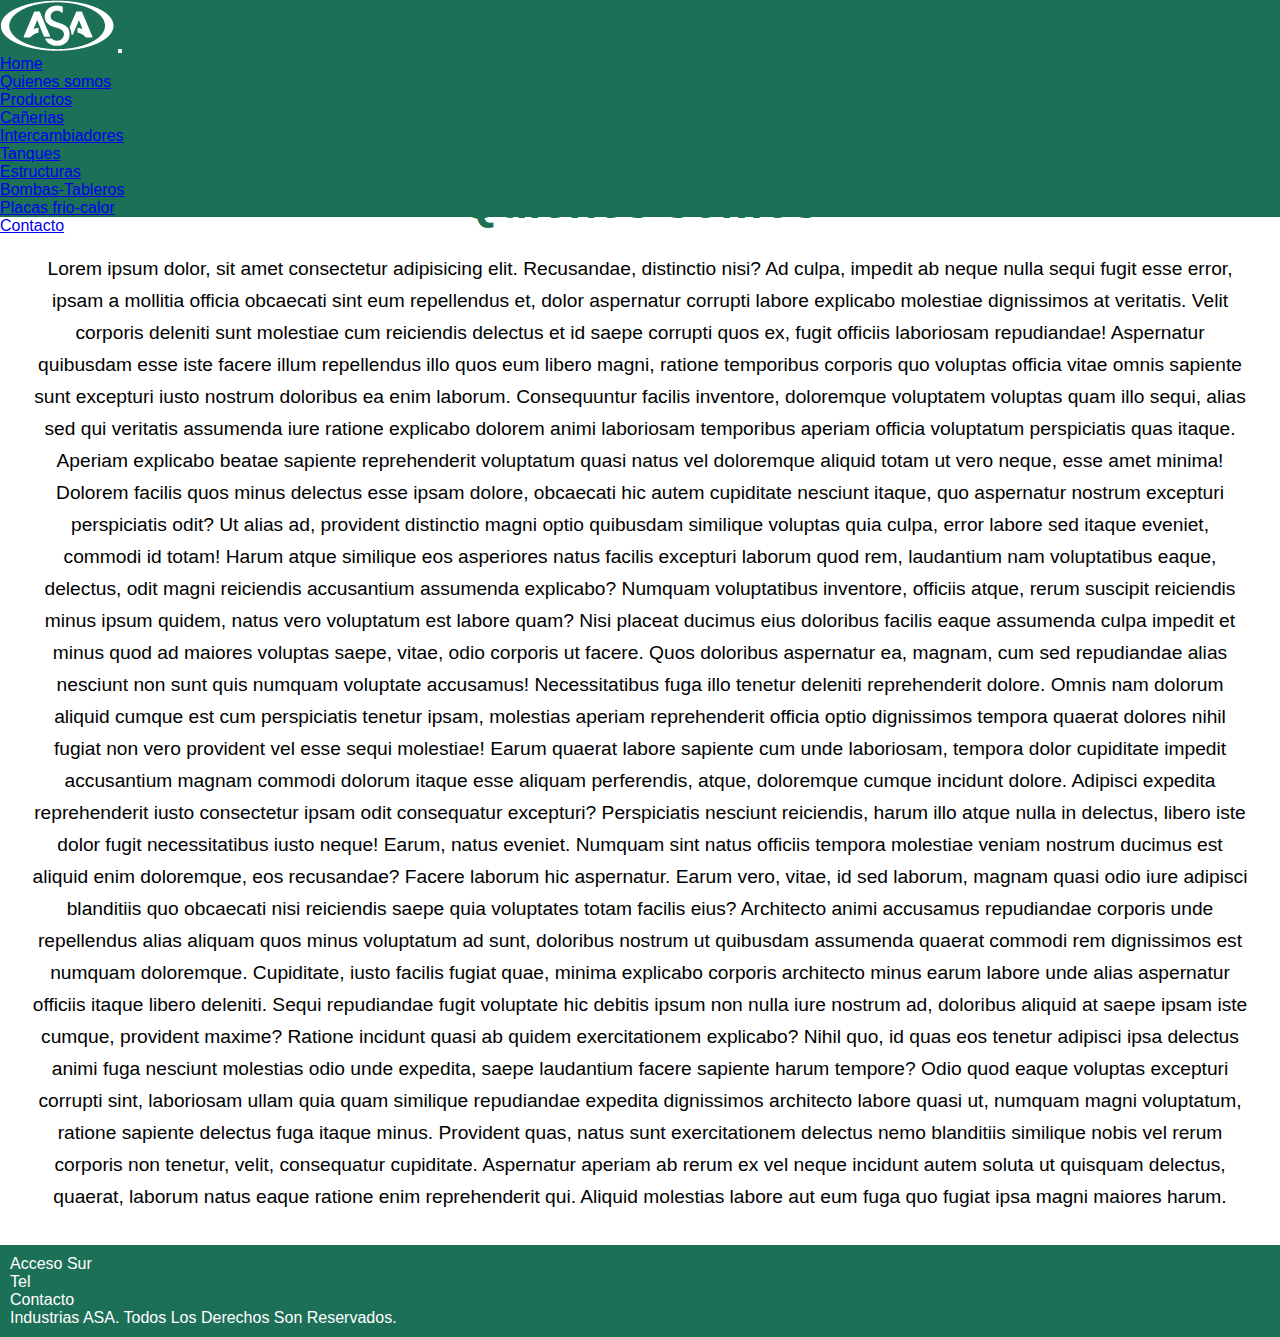
<file: pages/qs.html>
<!DOCTYPE html>
<html lang="en">
<head>
    <meta charset="UTF-8">
    <meta http-equiv="X-UA-Compatible" content="IE=edge">
    <meta name="viewport" content="width=device-width, initial-scale=1.0">
    <link rel="stylesheet" href="https://cdnjs.cloudflare.com/ajax/libs/font-awesome/6.1.2/css/all.min.css" integrity="sha512-1sCRPdkRXhBV2PBLUdRb4tMg1w2YPf37qatUFeS7zlBy7jJI8Lf4VHwWfZZfpXtYSLy85pkm9GaYVYMfw5BC1A==" crossorigin="anonymous" referrerpolicy="no-referrer" />
    <link rel="shortcut icon" href="../img/ASA logo.png">
    <link rel="stylesheet" href="../estilos.css">
    <link href="https://cdn.jsdelivr.net/npm/bootstrap@5.2.0/dist/css/bootstrap.min.css" rel="stylesheet" integrity="sha384-gH2yIJqKdNHPEq0n4Mqa/HGKIhSkIHeL5AyhkYV8i59U5AR6csBvApHHNl/vI1Bx" crossorigin="anonymous">
    <title>Industrias ASA | Quienes somos</title>
</head>
<body>
    <header>
        <!--navbar - inicio-->
        <nav class="navbar navbar-expand-sm navbar-dark">
          <div class="container-fluid">
            <a class="navbar-brand" href="#"><img src="../img/ASA logo.png" alt=""></a>
            <button class="navbar-toggler" type="button" data-bs-toggle="collapse" data-bs-target="#collapsibleNavbar">
              <span class="navbar-toggler-icon"></span>
            </button>
            <div class="collapse navbar-collapse" id="collapsibleNavbar">
              <ul class="navbar-nav">
                <li class="nav-item">
                  <a class="nav-link" href="../index.html">Home</a>
                </li>
                <li class="nav-item">
                  <a class="nav-link" href="qs.html">Quienes somos</a>
                </li>
                <li class="nav-item dropdown">
                  <a class="nav-link dropdown-toggle" href="productos.html" role="button" data-bs-toggle="dropdown">Productos</a>
                  <ul class="dropdown-menu">
                  <li><a class="dropdown-item" href="cañerias.html">Cañerias</a></li>
                  <li><a class="dropdown-item" href="intercambiadores.html">Intercambiadores</a></li>
                  <li><a class="dropdown-item" href="tanques.html">Tanques</a></li>
                  <li><a class="dropdown-item" href="estructuras.html">Estructuras</a></li>
                  <li><a class="dropdown-item" href="bombas-tableros.html">Bombas-Tableros</a></li>
                  <li><a class="dropdown-item" href="placasFC.html">Placas frio-calor</a></li>
                  </ul>
              </li>
                <li class="nav-item">
                  <a class="nav-link" href="contacto.html">Contacto</a>
                </li>
              </ul>
            </div>
          </div>
        </nav>
        <!-- navbar - fin -->
        </header>
        <main>
            
            <section class="info">
                    <div class="info__qs">
                        <h1 class="info__qs__titulo">Quienes somos</h1>
                        <p class="info__qs__detalleP">Lorem ipsum dolor, sit amet consectetur adipisicing elit. Recusandae, distinctio nisi? Ad culpa, impedit ab neque nulla sequi fugit esse error, ipsam a mollitia officia obcaecati sint eum repellendus et, dolor aspernatur corrupti labore explicabo molestiae dignissimos at veritatis. Velit corporis deleniti sunt molestiae cum reiciendis delectus et id saepe corrupti quos ex, fugit officiis laboriosam repudiandae! Aspernatur quibusdam esse iste facere illum repellendus illo quos eum libero magni, ratione temporibus corporis quo voluptas officia vitae omnis sapiente sunt excepturi iusto nostrum doloribus ea enim laborum. Consequuntur facilis inventore, doloremque voluptatem voluptas quam illo sequi, alias sed qui veritatis assumenda iure ratione explicabo dolorem animi laboriosam temporibus aperiam officia voluptatum perspiciatis quas itaque. Aperiam explicabo beatae sapiente reprehenderit voluptatum quasi natus vel doloremque aliquid totam ut vero neque, esse amet minima! Dolorem facilis quos minus delectus esse ipsam dolore, obcaecati hic autem cupiditate nesciunt itaque, quo aspernatur nostrum excepturi perspiciatis odit? Ut alias ad, provident distinctio magni optio quibusdam similique voluptas quia culpa, error labore sed itaque eveniet, commodi id totam! Harum atque similique eos asperiores natus facilis excepturi laborum quod rem, laudantium nam voluptatibus eaque, delectus, odit magni reiciendis accusantium assumenda explicabo? Numquam voluptatibus inventore, officiis atque, rerum suscipit reiciendis minus ipsum quidem, natus vero voluptatum est labore quam? Nisi placeat ducimus eius doloribus facilis eaque assumenda culpa impedit et minus quod ad maiores voluptas saepe, vitae, odio corporis ut facere. Quos doloribus aspernatur ea, magnam, cum sed repudiandae alias nesciunt non sunt quis numquam voluptate accusamus! Necessitatibus fuga illo tenetur deleniti reprehenderit dolore. Omnis nam dolorum aliquid cumque est cum perspiciatis tenetur ipsam, molestias aperiam reprehenderit officia optio dignissimos tempora quaerat dolores nihil fugiat non vero provident vel esse sequi molestiae! Earum quaerat labore sapiente cum unde laboriosam, tempora dolor cupiditate impedit accusantium magnam commodi dolorum itaque esse aliquam perferendis, atque, doloremque cumque incidunt dolore. Adipisci expedita reprehenderit iusto consectetur ipsam odit consequatur excepturi? Perspiciatis nesciunt reiciendis, harum illo atque nulla in delectus, libero iste dolor fugit necessitatibus iusto neque! Earum, natus eveniet. Numquam sint natus officiis tempora molestiae veniam nostrum ducimus est aliquid enim doloremque, eos recusandae? Facere laborum hic aspernatur. Earum vero, vitae, id sed laborum, magnam quasi odio iure adipisci blanditiis quo obcaecati nisi reiciendis saepe quia voluptates totam facilis eius? Architecto animi accusamus repudiandae corporis unde repellendus alias aliquam quos minus voluptatum ad sunt, doloribus nostrum ut quibusdam assumenda quaerat commodi rem dignissimos est numquam doloremque. Cupiditate, iusto facilis fugiat quae, minima explicabo corporis architecto minus earum labore unde alias aspernatur officiis itaque libero deleniti. Sequi repudiandae fugit voluptate hic debitis ipsum non nulla iure nostrum ad, doloribus aliquid at saepe ipsam iste cumque, provident maxime? Ratione incidunt quasi ab quidem exercitationem explicabo? Nihil quo, id quas eos tenetur adipisci ipsa delectus animi fuga nesciunt molestias odio unde expedita, saepe laudantium facere sapiente harum tempore? Odio quod eaque voluptas excepturi corrupti sint, laboriosam ullam quia quam similique repudiandae expedita dignissimos architecto labore quasi ut, numquam magni voluptatum, ratione sapiente delectus fuga itaque minus. Provident quas, natus sunt exercitationem delectus nemo blanditiis similique nobis vel rerum corporis non tenetur, velit, consequatur cupiditate. Aspernatur aperiam ab rerum ex vel neque incidunt autem soluta ut quisquam delectus, quaerat, laborum natus eaque ratione enim reprehenderit qui. Aliquid molestias labore aut eum fuga quo fugiat ipsa magni maiores harum.
            </section>
        </main>
        <footer class="foot">
            <aside class="foot__inf"><a href="#"><i class="fa-solid fa-location-dot"></i></a>acceso sur</aside>
            <aside class="foot__inf"><a href="#"><i class="fa-solid fa-phone"></i></a> tel</aside>
            <aside class="foot__inf"><a href="#"><i class="fa-solid fa-at"></i></a> contacto</aside>
            <aside class="foot__inf">Industrias ASA. Todos los derechos son reservados.</aside>
        </footer>




    <script src="https://cdn.jsdelivr.net/npm/@popperjs/core@2.11.5/dist/umd/popper.min.js" integrity="sha384-Xe+8cL9oJa6tN/veChSP7q+mnSPaj5Bcu9mPX5F5xIGE0DVittaqT5lorf0EI7Vk" crossorigin="anonymous"></script>
    <script src="https://cdn.jsdelivr.net/npm/bootstrap@5.2.0/dist/js/bootstrap.min.js" integrity="sha384-ODmDIVzN+pFdexxHEHFBQH3/9/vQ9uori45z4JjnFsRydbmQbmL5t1tQ0culUzyK" crossorigin="anonymous"></script>
</body>
</html>
</file>
<file: estilos.css>
@charset "UTF-8";
/* COLORES */
/* MIXIN */
* {
  margin: 0;
  padding: 0;
  -webkit-box-sizing: border-box;
          box-sizing: border-box;
  font-family: Verdana, Geneva, Tahoma, sans-serif;
}

/* navbar - inicio */
.container-fluid {
  background-color: #1c7057;
  height: 150px;
}

.dropdown-menu {
  background-color: #1c7057;
}

/* navbar - fin */
/* home-inicio */
.info {
  text-align: center;
  margin-top: 1.5rem;
}

.info__qs__titulo {
  color: #1c7057;
  font-size: 3rem;
  margin-bottom: 1.5rem;
}

.info__qs__detalle {
  font-size: 1.2rem;
  line-height: 2rem;
  margin-left: 1rem;
  margin-right: 1rem;
}

.info__servicios__titulo {
  color: #1c7057;
  font-size: 3rem;
  margin-bottom: 1.5rem;
}

.info__servicios__detalle {
  font-size: 1.2rem;
  line-height: 2rem;
  margin-left: 1rem;
  margin-right: 1rem;
  margin-bottom: 3rem;
}

.buttonVM {
  padding: .6rem;
  border: none;
  border-radius: 15px;
  background-color: #1c7057;
}

.buttonVM__link {
  text-decoration: none;
  color: white;
  font-size: 1rem;
}

.buttonVM a:hover {
  color: #333;
}

/* home - fin */
/* footer - inicio */
.foot {
  background-color: #1c7057;
  color: white;
  text-align: center;
  font-size: 1.5rem;
  text-transform: capitalize;
  padding: 10px;
  height: auto;
}

.foot__inf {
  font-size: 1rem;
  text-align: start;
}

.foot a {
  color: white;
}

.foot a:hover {
  color: #333;
}

/* footer - fin */
/* Quienes somos - inicio */
.info__qs__detalleP {
  margin-left: 2rem;
  margin-right: 2rem;
  font-size: 1.2rem;
  line-height: 2rem;
}

/* Quienes somos - fin */
/* Contacto - inicio */
.info {
  display: -webkit-box;
  display: -ms-flexbox;
  display: flex;
}

.info__contacto {
  width: 50%;
  display: -webkit-box;
  display: -ms-flexbox;
  display: flex;
  -webkit-box-orient: vertical;
  -webkit-box-direction: normal;
      -ms-flex-direction: column;
          flex-direction: column;
  -webkit-box-align: center;
      -ms-flex-align: center;
          align-items: center;
}

.info__contacto__titulo {
  color: #1c7057;
  font-size: 2rem;
  margin-bottom: 1.5rem;
}

.info__contacto__formulario {
  width: 40%;
}

.info__contacto__formulario form {
  display: -webkit-box;
  display: -ms-flexbox;
  display: flex;
  -webkit-box-orient: vertical;
  -webkit-box-direction: normal;
      -ms-flex-direction: column;
          flex-direction: column;
}

.info__contacto__formulario form .input {
  margin-bottom: 1rem;
}

.info__masInfo {
  width: 50%;
  display: -webkit-box;
  display: -ms-flexbox;
  display: flex;
  -webkit-box-orient: vertical;
  -webkit-box-direction: normal;
      -ms-flex-direction: column;
          flex-direction: column;
  -webkit-box-align: center;
      -ms-flex-align: center;
          align-items: center;
}

.info__masInfo__horarios__lun {
  margin: 0;
}

.info__masInfo__horarios__sab {
  margin-bottom: 1rem;
}

.info__masInfo__mapa {
  width: 80%;
}

.info__masInfo__mapa iframe {
  width: 70%;
}

/* Contacto - fin */
/* Cañerias - inicio */
.info {
  display: -webkit-box;
  display: -ms-flexbox;
  display: flex;
  width: 100%;
  margin-bottom: 2rem;
}

.info__cañerias {
  display: -webkit-box;
  display: -ms-flexbox;
  display: flex;
  -webkit-box-orient: vertical;
  -webkit-box-direction: normal;
      -ms-flex-direction: column;
          flex-direction: column;
  -webkit-box-align: center;
      -ms-flex-align: center;
          align-items: center;
  width: 60%;
}

.info__cañerias__titulo {
  color: #1c7057;
  font-size: 2rem;
  margin-bottom: 1.5rem;
}

.info__cañerias__detalle {
  margin-left: 2rem;
  margin-right: 2rem;
  font-size: 1.2rem;
  line-height: 2rem;
}

.info__img {
  display: -webkit-box;
  display: -ms-flexbox;
  display: flex;
  width: 40%;
  -webkit-box-pack: center;
      -ms-flex-pack: center;
          justify-content: center;
  -webkit-box-align: center;
      -ms-flex-align: center;
          align-items: center;
}

.info__img img {
  width: 100%;
}

/* Cañerias - fin */
/* intercambiadores - inicio */
.info {
  display: -webkit-box;
  display: -ms-flexbox;
  display: flex;
  width: 100%;
  margin-bottom: 2rem;
}

.info__intercambiadores {
  display: -webkit-box;
  display: -ms-flexbox;
  display: flex;
  -webkit-box-orient: vertical;
  -webkit-box-direction: normal;
      -ms-flex-direction: column;
          flex-direction: column;
  -webkit-box-align: center;
      -ms-flex-align: center;
          align-items: center;
  width: 60%;
}

.info__intercambiadores__titulo {
  color: #1c7057;
  font-size: 2rem;
  margin-bottom: 1.5rem;
}

.info__intercambiadores__detalle {
  margin-left: 2rem;
  margin-right: 2rem;
  font-size: 1.2rem;
  line-height: 2rem;
}

.info__img {
  display: -webkit-box;
  display: -ms-flexbox;
  display: flex;
  width: 40%;
  -webkit-box-pack: center;
      -ms-flex-pack: center;
          justify-content: center;
  -webkit-box-align: center;
      -ms-flex-align: center;
          align-items: center;
}

.info__img img {
  width: 100%;
}

/* intercambiadores - fin */
/* Tanques - inicio */
.info {
  display: -webkit-box;
  display: -ms-flexbox;
  display: flex;
  width: 100%;
  margin-bottom: 2rem;
}

.info__tanques {
  display: -webkit-box;
  display: -ms-flexbox;
  display: flex;
  -webkit-box-orient: vertical;
  -webkit-box-direction: normal;
      -ms-flex-direction: column;
          flex-direction: column;
  -webkit-box-align: center;
      -ms-flex-align: center;
          align-items: center;
  width: 60%;
}

.info__tanques__titulo {
  color: #1c7057;
  font-size: 2rem;
  margin-bottom: 1.5rem;
}

.info__tanques__detalle {
  margin-left: 2rem;
  margin-right: 2rem;
  font-size: 1.2rem;
  line-height: 2rem;
}

.info__img {
  display: -webkit-box;
  display: -ms-flexbox;
  display: flex;
  width: 40%;
  -webkit-box-pack: center;
      -ms-flex-pack: center;
          justify-content: center;
  -webkit-box-align: center;
      -ms-flex-align: center;
          align-items: center;
}

.info__img img {
  width: 100%;
}

/* Tanques - fin */
/* estructuras - inicio */
.info {
  display: -webkit-box;
  display: -ms-flexbox;
  display: flex;
  width: 100%;
  margin-bottom: 2rem;
}

.info__estructuras {
  display: -webkit-box;
  display: -ms-flexbox;
  display: flex;
  -webkit-box-orient: vertical;
  -webkit-box-direction: normal;
      -ms-flex-direction: column;
          flex-direction: column;
  -webkit-box-align: center;
      -ms-flex-align: center;
          align-items: center;
  width: 55%;
}

.info__estructuras__titulo {
  color: #1c7057;
  font-size: 2rem;
  margin-bottom: 1.5rem;
}

.info__estructuras__detalle {
  margin-left: 2rem;
  margin-right: 2rem;
  font-size: 1.2rem;
  line-height: 2rem;
}

.info__img {
  display: -webkit-box;
  display: -ms-flexbox;
  display: flex;
  width: 40%;
  -webkit-box-pack: center;
      -ms-flex-pack: center;
          justify-content: center;
  -webkit-box-align: center;
      -ms-flex-align: center;
          align-items: center;
}

.info__img img {
  width: 100%;
}

/* estructuras - fin */
/* Bombas y tableros - inicio */
.info {
  display: -webkit-box;
  display: -ms-flexbox;
  display: flex;
  width: 100%;
  margin-bottom: 2rem;
}

.info__byt {
  display: -webkit-box;
  display: -ms-flexbox;
  display: flex;
  -webkit-box-orient: vertical;
  -webkit-box-direction: normal;
      -ms-flex-direction: column;
          flex-direction: column;
  -webkit-box-align: center;
      -ms-flex-align: center;
          align-items: center;
  width: 55%;
}

.info__byt__titulo {
  color: #1c7057;
  font-size: 2rem;
  margin-bottom: 1.5rem;
}

.info__byt__detalle {
  margin-left: 2rem;
  margin-right: 2rem;
  font-size: 1.2rem;
  line-height: 2rem;
}

.info__img {
  display: -webkit-box;
  display: -ms-flexbox;
  display: flex;
  width: 40%;
  -webkit-box-pack: center;
      -ms-flex-pack: center;
          justify-content: center;
  -webkit-box-align: center;
      -ms-flex-align: center;
          align-items: center;
}

.info__img img {
  width: 100%;
}

/* Bombas y tableros - fin */
/* Placas FC - inicio */
.info {
  display: -webkit-box;
  display: -ms-flexbox;
  display: flex;
  width: 100%;
  margin-bottom: 2rem;
}

.info__pfc {
  display: -webkit-box;
  display: -ms-flexbox;
  display: flex;
  -webkit-box-orient: vertical;
  -webkit-box-direction: normal;
      -ms-flex-direction: column;
          flex-direction: column;
  -webkit-box-align: center;
      -ms-flex-align: center;
          align-items: center;
  width: 55%;
}

.info__pfc__titulo {
  color: #1c7057;
  font-size: 2rem;
  margin-bottom: 1.5rem;
}

.info__pfc__detalle {
  margin-left: 2rem;
  margin-right: 2rem;
  font-size: 1.2rem;
  line-height: 2rem;
}

.info__img {
  display: -webkit-box;
  display: -ms-flexbox;
  display: flex;
  width: 40%;
  -webkit-box-pack: center;
      -ms-flex-pack: center;
          justify-content: center;
  -webkit-box-align: center;
      -ms-flex-align: center;
          align-items: center;
}

.info__img img {
  width: 100%;
}

/* Placas FC - fin */
/*# sourceMappingURL=estilos.css.map */
</file>
